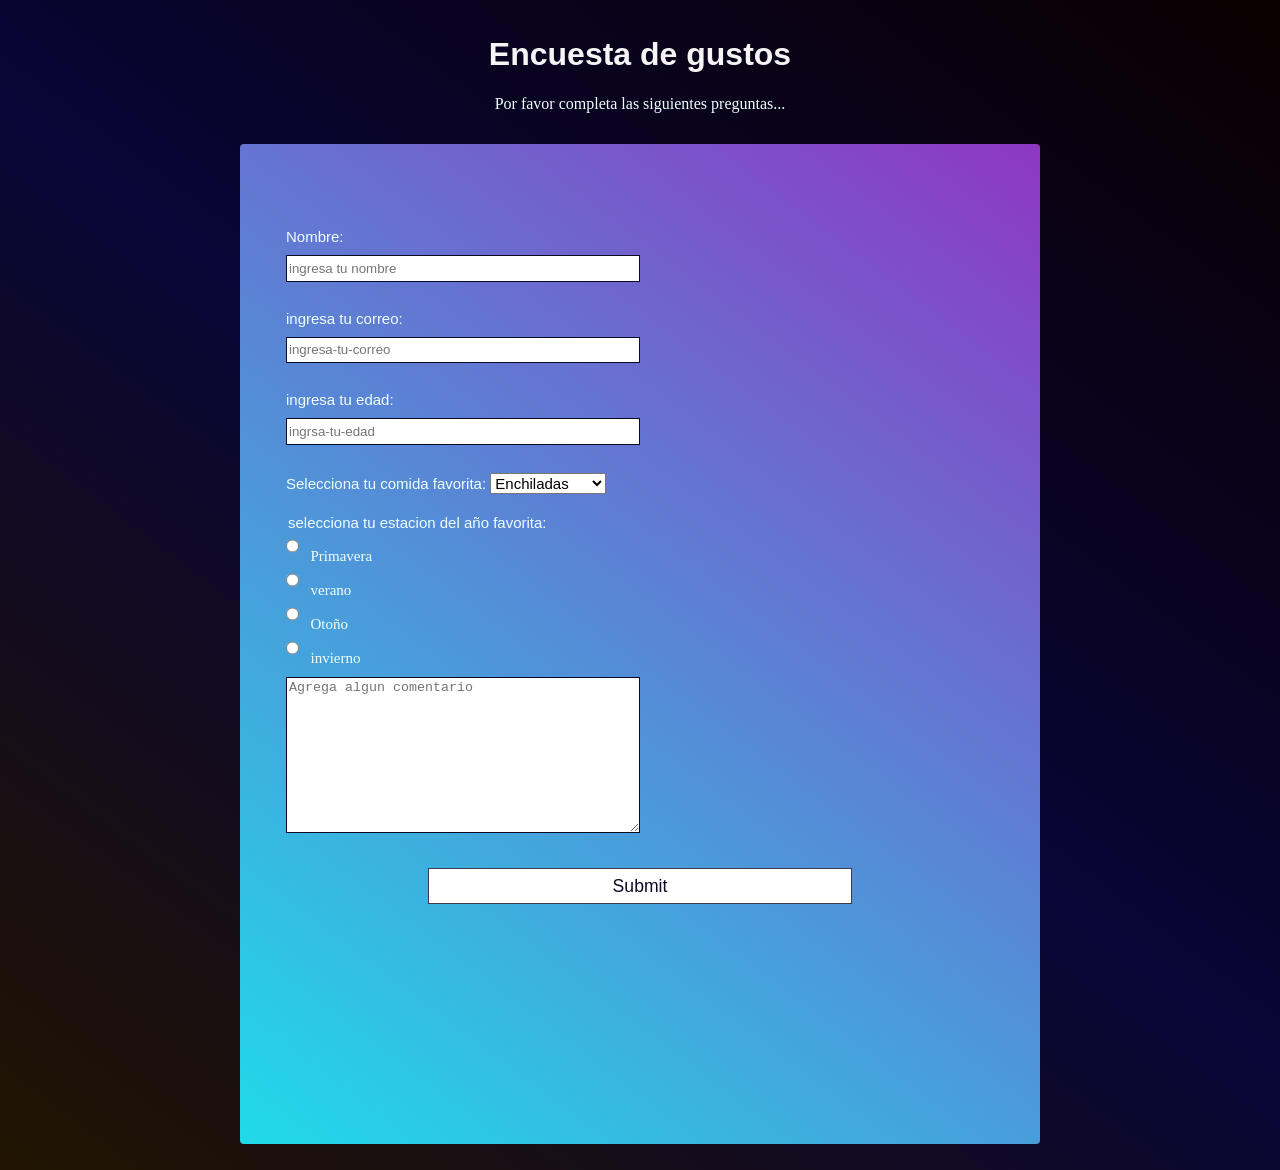
<file: index.html>
<!DOCTYPE html>
<html lang="es">
  <head>
    <meta charset="UTF-8" />
    <meta name="viewport" content="width=device-width, initial-scale=1.0" />
    <title>Formulario de gustos</title>
    <link rel="stylesheet" href="styles.css" />
  </head>

  <body>
    <header class="cabezaform">
      <h1 id="title">Encuesta de gustos</h1>
      <p id="description" class="description-text">
        Por favor completa las siguientes preguntas...
      </p>
    </header>
    <form action="" id="survey-form">
      <fieldset>
        <div class="grupoform">
          <label for="name" id="name-label" class="form">
            Nombre:
            <input
              type="text"
              id="name"
              name="name"
              placeholder="ingresa tu nombre"
              required
              value=""
            />
          </label>
        </div>
        <div class="grupoform">
          <label for="email" id="email-label" class="form">
            ingresa tu correo:
            <input type="email" id="email" placeholder="ingresa-tu-correo" />
          </label>
        </div>
        <div class="grupoform">
          <label for="edad" id="number-label" class="form">
            ingresa tu edad:
            <input
              type="number"
              id="number"
              name="edad"
              min="8"
              max="102"
              placeholder="ingrsa-tu-edad"
            />
          </label>
        </div>
        <div class="grupoform">
          <label for="comida" id="comida" class="form">
            Selecciona tu comida favorita:
            <select name="comida" id="dropdown" class="form">
              <option value="1">Enchiladas</option>
              <option value="2">Hamburgesas</option>
              <option value="3">Hot-dog</option>
              <option value="4">Pizza</option>
              <option value="5">otro</option>
            </select>
          </label>
        </div>
        <div class="grupoform">
          <legend class="form">selecciona tu estacion del año favorita:</legend>
          <input
            id="estaciones-año"
            name="estaciones-año"
            type="radio"
            class="inline"
          />
          <p class="inline">Primavera</p>
          <br />
          <input
            type="radio"
            id="estaciones-año"
            name="estaciones-año"
            class="inline"
          />
          <p class="inline">verano</p>
          <br />
          <input
            type="radio"
            id="estaciones-año"
            name="estaciones-año"
            class="inline"
          />
          <p class="inline">Otoño</p>
          <br />
          <input
            type="radio"
            id="estaciones-año"
            name="estaciones-año"
            class="inline"
          />
          <p class="inline">invierno</p>
          <br />
          <textarea
            cols="30"
            rows="10"
            name="comentarios"
            id="comentarios"
            placeholder="Agrega algun comentario"
          ></textarea>
          <br />
          <input type="submit" />
        </div>
      </fieldset>
    </form>
  </body>
</html>
</file>
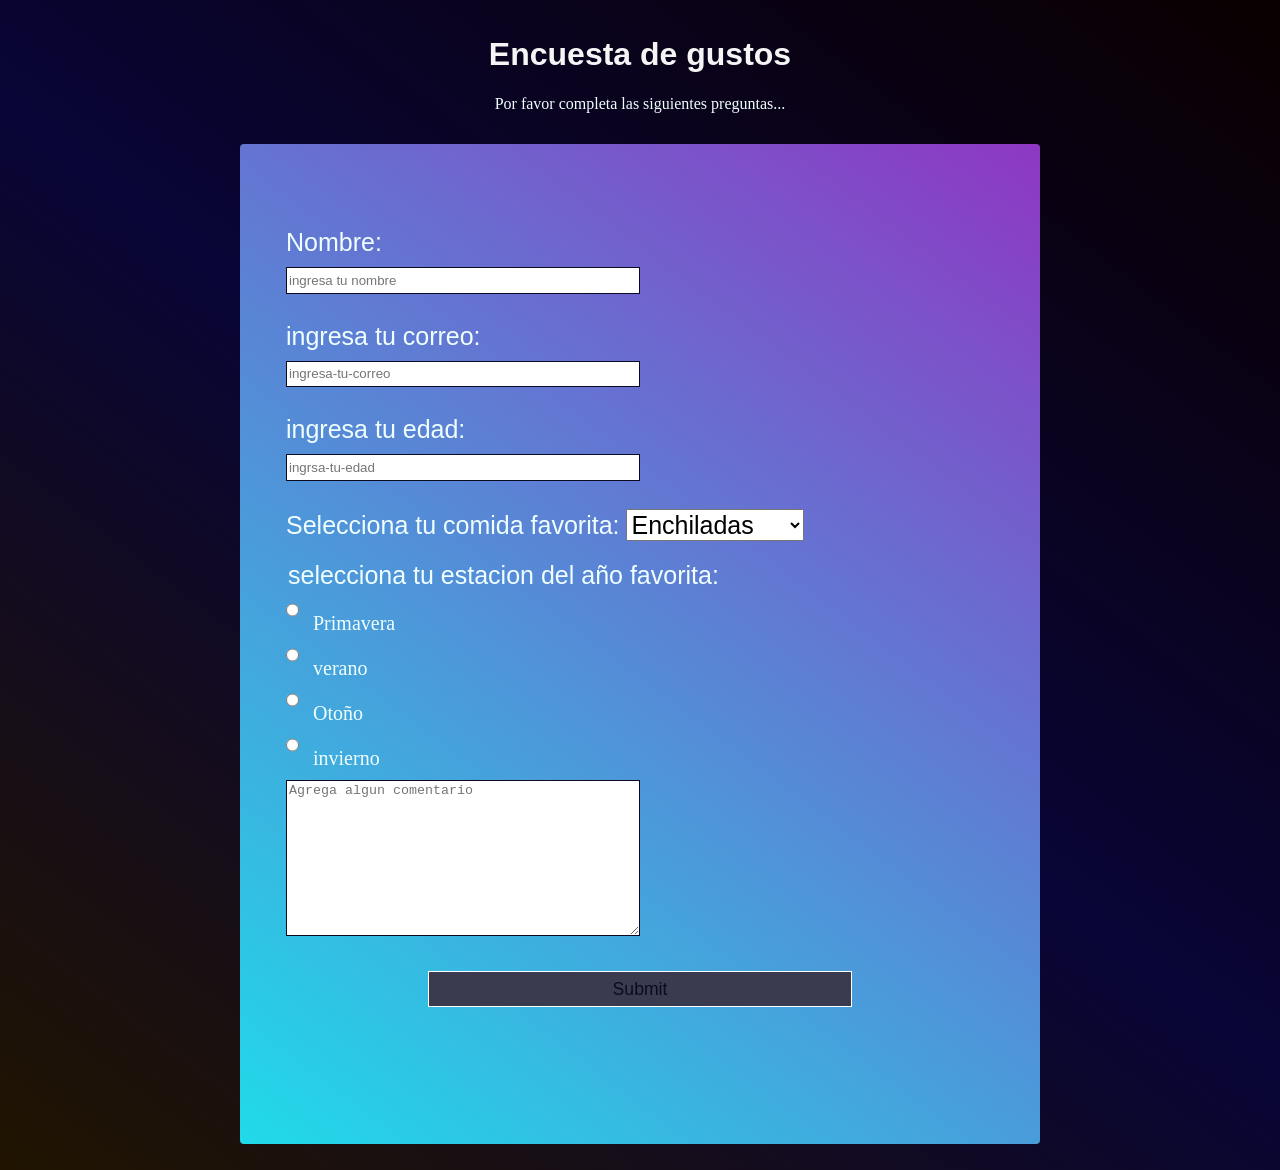
<file: formulario.html>
<!DOCTYPE html>
<html lang="es">
  <head>
    <meta charset="UTF-8" />
    <meta name="viewport" content="width=device-width, initial-scale=1.0" />
    <title>Formulario de gustos</title>
    <link rel="stylesheet" href="style.css" />
  </head>

  <body>
    <header class="cabezaform">
      <h1 id="title">Encuesta de gustos</h1>
      <p id="description" class="description-text">
        Por favor completa las siguientes preguntas...
      </p>
    </header>
    <form action="" id="survey-form">
      <fieldset>
        <div class="grupoform">
          <label for="name" id="name-label" class="form">
            Nombre:
            <input
              type="text"
              id="name"
              name="name"
              placeholder="ingresa tu nombre"
              required
              value=""
            />
          </label>
        </div>
        <div class="grupoform">
          <label for="email" id="email-label" class="form">
            ingresa tu correo:
            <input type="email" id="email" placeholder="ingresa-tu-correo" />
          </label>
        </div>
        <div class="grupoform">
          <label for="edad" id="number-label" class="form">
            ingresa tu edad:
            <input
              type="number"
              id="number"
              name="edad"
              min="8"
              max="102"
              placeholder="ingrsa-tu-edad"
            />
          </label>
        </div>
        <div class="grupoform">
          <label for="comida" id="comida" class="form">
            Selecciona tu comida favorita:
            <select name="comida" id="dropdown" class="form">
              <option value="1">Enchiladas</option>
              <option value="2">Hamburgesas</option>
              <option value="3">Hot-dog</option>
              <option value="4">Pizza</option>
              <option value="5">otro</option>
            </select>
          </label>
        </div>
        <div class="grupoform">
          <legend class="form">selecciona tu estacion del año favorita:</legend>
          <input
            id="estaciones-año"
            name="estaciones-año"
            type="radio"
            class="inline"
          />
          <p class="inline">Primavera</p>
          <br />
          <input
            type="radio"
            id="estaciones-año"
            name="estaciones-año"
            class="inline"
          />
          <p class="inline">verano</p>
          <br />
          <input
            type="radio"
            id="estaciones-año"
            name="estaciones-año"
            class="inline"
          />
          <p class="inline">Otoño</p>
          <br />
          <input
            type="radio"
            id="estaciones-año"
            name="estaciones-año"
            class="inline"
          />
          <p class="inline">invierno</p>
          <br />
          <textarea
            cols="30"
            rows="10"
            name="comentarios"
            id="comentarios"
            placeholder="Agrega algun comentario"
          ></textarea>
          <br />
          <input type="submit" />
        </div>
      </fieldset>
    </form>
  </body>
</html>
</file>
<file: styles.css>
body {
    margin: 0;
    width: 100%;
    height: 130vh;
    font-family: Tahoma;
    font-size: 16px;
    background-image: linear-gradient(
      37deg,
      rgb(32, 20, 0),
      rgb(9, 5, 54),
      rgb(10, 0, 0)
    );
  }
  
  *,
  *::before,
  *::after {
    box-sizing: border-box;
  }
  
  header {
    text-align: center;
    padding: 15px;
    color: whitesmoke;
  }
  
  .description {
    font-family: inherit;
    font-weight: 200;
    text-shadow: 1px 1px 1px whitesmoke;
  }
  
  h1 {
    font-family: sans-serif;
  }
  
  label {
    display: block;
    margin: 0.5rem 0;
    font-style: inherit;
    color: azure;
    text-align: left;
  }
  
  form {
    width: 80vw;
    max-width: 800px;
    min-width: 500px;
    height: 1000px;
    margin: 0 auto;
    padding: 2.5rem;
    border-radius: 0.25rem;
    background-image: linear-gradient(
      37deg,
      rgb(32, 218, 233),
      rgb(142, 55, 195)
    );
  }
  
  .grupoform {
    margin: 0 auto 0.25rem auto;
    padding: 0.25rem;
  }
  fieldset {
    border: none;
    padding: 2rem 0;
    border-bottom: #c0c0c0;
  }
  
  input,
  textarea {
    margin: 10px 0 0 0;
    width: 50%;
    min-height: 2em;
    color: azure;
    background-color: #ffff;
    border: 1px solid;
    color: #0a0a23;
    display: block;
  }
  
  .inline {
    width: unset;
    margin: 0 0.5em 0 0;
    display: inline;
    color: azure;
    font-size: 15px;
  }
  
  legend,
  p {
    color: azure;
  }
  
  input[type="file"] {
    padding: 1px 2px;
  }
  
  input[type="submit"] {
    display: block;
    min-height: 1em;
    width: 60%;
    margin: 1em auto;
    height: 2em;
    font-size: 1.1rem;
    background-color: white;
    border-color: #3b3b4f;
    min-width: 300px;
  }
  
  .form {
    font-size: 15px;
    font-family: sans-serif;
  }
</file>
<file: style.css>
body {
    margin: 0;
    width: 100%;
    height: 130vh;
    font-family: Tahoma;
    font-size: 16px;
    background-image: linear-gradient(
      37deg,
      rgb(32, 20, 0),
      rgb(9, 5, 54),
      rgb(10, 0, 0)
    );
  }
  
  *,
  *::before,
  *::after {
    box-sizing: border-box;
  }
  
  header {
    text-align: center;
    padding: 15px;
    color: whitesmoke;
  }
  
  .description {
    font-family: inherit;
    font-weight: 200;
    text-shadow: 1px 1px 1px whitesmoke;
  }
  
  h1 {
    font-family: sans-serif;
  }
  
  label {
    display: block;
    margin: 0.5rem 0;
    font-style: inherit;
    color: azure;
    text-align: left;
  }
  
  form {
    width: 80vw;
    max-width: 800px;
    min-width: 500px;
    height: 1000px;
    margin: 0 auto;
    padding: 2.5rem;
    border-radius: 0.25rem;
    background-image: linear-gradient(
      37deg,
      rgb(32, 218, 233),
      rgb(142, 55, 195)
    );
  }
  
  .grupoform {
    margin: 0 auto 0.25rem auto;
    padding: 0.25rem;
  }
  fieldset {
    border: none;
    padding: 2rem 0;
    border-bottom: #c0c0c0;
  }
  
  input,
  textarea {
    margin: 10px 0 0 0;
    width: 50%;
    min-height: 2em;
    color: azure;
    background-color: #ffff;
    border: 1px solid;
    color: #0a0a23;
    display: block;
  }
  
  .inline {
    width: unset;
    margin: 0 0.5em 0 0;
    display: inline;
    color: azure;
    font-size: 20px;
  }
  
  legend,
  p {
    color: azure;
  }
  
  input[type="file"] {
    padding: 1px 2px;
  }
  
  input[type="submit"] {
    display: block;
    min-height: 1em;
    width: 60%;
    margin: 1em auto;
    height: 2em;
    font-size: 1.1rem;
    background-color: #3b3b4f;
    border-color: white;
    min-width: 300px;
  }
  
  .form {
    font-size: 25px;
    font-family: sans-serif;
  }
</file>
